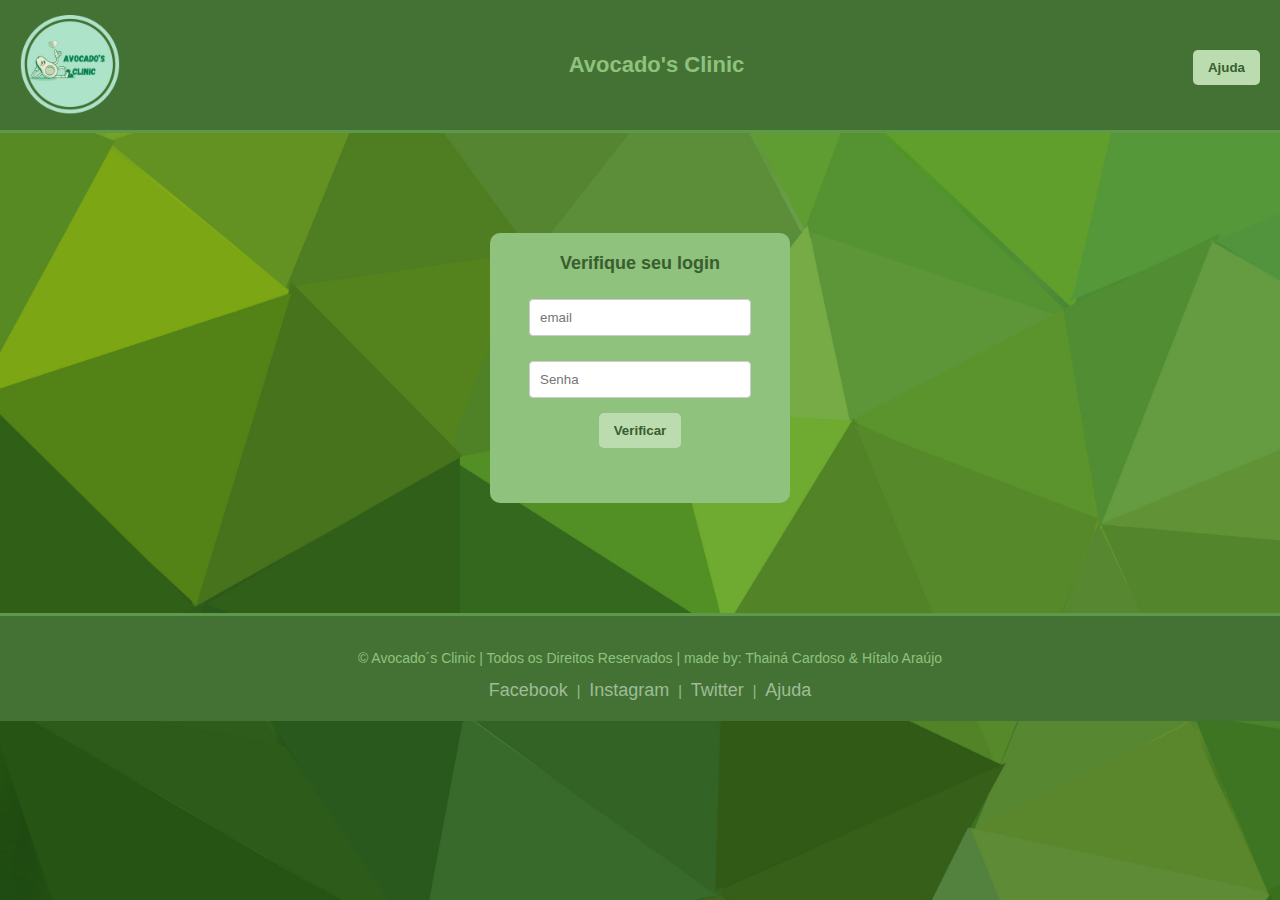
<file: Avocado's Clinic/index.html>
<!DOCTYPE html>
<html lang="pt-BR">

<head>
    <meta charset="UTF-8" />
    <title>Entrar - Avocado's Clinic </title>
    <link rel="stylesheet" href="styles.css" />

    <link rel="manifest" href="manifest.json">
    <meta name="theme-color" content="#447235">
</head>

<body class="body01">

    <header class="header">
        <img src="imagens/Avocado_s_Clinic-removebg-preview.png" width="100px" height="100px" alt="Logo da clínica">
        <h1 class="titulo"> Avocado's Clinic </h1>
        <button class="btn-ajuda">Ajuda</button>
    </header>

    <div class="container-02">
        <div class="mensagemverifique" id="mensagem">
            Verifique seu login
        </div>

        <input class="input01" type="text" id="email" placeholder="email" class="inp01">
        <input class="input02" type="text" id="senha" placeholder="Senha" class="inp02">
        <button class="btn-ajuda" onclick="verificarPalavra()">Verificar</button>
    </div>


    <footer class="footer01">
        <p>&copy; Avocado´s Clinic | Todos os Direitos Reservados | made by: Thainá Cardoso & Hítalo Araújo</p>
        <div class="social-icons">
            <a href="https://www.facebook.com">Facebook</a> |
            <a href="https://www.instagram.com">Instagram</a> |
            <a href="https://www.twitter.com">Twitter </a> |
            <a href="">Ajuda</a>
        </div>
    </footer>

    <script>
        function verificarPalavra() {

            let palavras = [
                { login: "Idosodoente@gmail.com", senha: "idosodoente" },
                { login: "Criancadoente@gmail.com", senha: "criancadoente" },
                { login: "Jovemdoente@gmail.com", senha: "jovemdoente" },
                { login: "Adultodoente@gmail.com", senha: "adultodoente" }
            ]

            let email = document.getElementById("email").value;
            let senha = document.getElementById("senha").value;
            let mensagem = document.getElementById("mensagem");
            let encontrado = false;


            for (let i = 0; i < palavras.length; i++) {


                if (email === palavras[i].login && senha === palavras[i].senha) {
                    encontrado = true;
                    setTimeout(() => {
                        mensagem.innerHTML = ("Login correto, Seja Bem-Vindo!")
                    }, 1500);
                    setTimeout(() => {
                        window.location.href = "segundapag.html";
                    }, 2000);

                }


            }

            if (!encontrado) {

                setTimeout(() => {
                    mensagem.innerHTML = ("Login ou senha Inválido, tente novamente.")
                    document.getElementById("email").value = " ";
                    document.getElementById("senha").value = " ";
                }, 3000);
            }
        }
    </script>

</body>

</html>
</file>
<file: Avocado's Clinic/styles.css>
.body01 {
    margin: 0;
    padding: 0;
    background-image: url(imagens/fundo-verde.png);
    background-repeat: no-repeat;
    background-size: cover;
    color: #ffffff;
    font-family: "Arial", sans-serif;
    background-attachment: fixed;
}

.body02 {
    margin: 0;
    padding: 0;
    background-image: url(imagens/fundo-verde.png);
    color: #ffffff;
    font-family: "Arial", sans-serif;
    background-attachment: fixed;
}

header {
    background-color: #447235;
    /* verde escuro */
    color: #8fc27d;
    /* verde claro */
    padding: 15px 20px;
    display: flex;
    justify-content: space-between;
    align-items: center;
    font-family: "Arial", sans-serif;
    border-bottom: 3px solid #5d9949;
    /* detalhe verde médio */
}

header h1 {
    font-size: 22px;
    margin: 0;
}

header nav a {
    color: #8fc27d;
    text-decoration: none;
    margin: 0 12px;
    font-weight: bold;
    transition: color 0.3s ease;
}

header nav a:hover {
    color: #9fbc96;
}

.titulo {
    color: #8fc27d;
    text-align: center;
}

.footer01 {
    background-color: #447235;
    /* verde escuro */
    color: #8fc27d;
    /* verde claro */
    text-align: center;
    padding: 20px 10px;
    font-family: "Arial", sans-serif;
    font-size: 14px;
    border-top: 3px solid #5d9949;
    /* detalhe verde médio */
    bottom: 0;
    left: 0;
    width: 100%;
}

.footer01 a {
    color: #9fbc96;
    text-decoration: none;
    margin: 0 10px;
    transition: color 0.3s ease;
}

.footer01 a:hover {
    color: #9fbc96;
}

.footer01 .social-icons {
    margin-top: 10px;
}

.footer01 .social-icons a {
    display: inline-block;
    margin: 0 5px;
    font-size: 18px;
}

.card {
    align-items: center;
    background-color: color(from color srgb 240 255 240);
    border: 5px solid #1CC875;
    color: #1CC875;
    border-radius: 8px;
    padding: 15px;
    margin: 15px 0;
    width: 500px;
    height: 300px;
    display: flex;
    flex-direction: column;
    text-align: center;
}

.cards-container {
    display: flex;
    flex-wrap: wrap;
    justify-content: center;
    gap: 20px;
    padding: 20px;
}

.btn-ajuda {
    background-color: #bbdcaf;
    /* verde claro */
    color: #395e2d;
    border: none;
    padding: 10px 15px;
    margin-top: 5px;
    border-radius: 5px;
    cursor: pointer;
    font-weight: bold;
    transition: background-color 0.3s ease;
}

.container-01 {
    display: flex;
    flex-direction: column;
    align-items: center;
    text-align: center;
    padding: 15px 15px;
}

.container-02 {
    background-color: #8fc27d;
    justify-content: center;
    text-align: center;
    margin: 0 auto;
    width: 300px;
    height: 250px;
    position: center;
    margin-top: 100px;
    margin-bottom: 110px;
    border-radius: 10px;
    padding-top: 20px;
}

.input01 {
    width: 200px;
    padding: 10px;
    margin: 10px auto;
    margin-top: 25px;
    display: block;
    border: 1px solid #ccc;
    border-radius: 4px;
}

.input02 {
    width: 200px;
    padding: 10px;
    margin: 10px auto;
    margin-top: 25px;
    display: block;
    border: 1px solid #ccc;
    border-radius: 4px;
}

.mensagemverifique {
    font-size: large;
    color: #395e2d;
    font-weight: bold;
    display: block;
}
</file>
